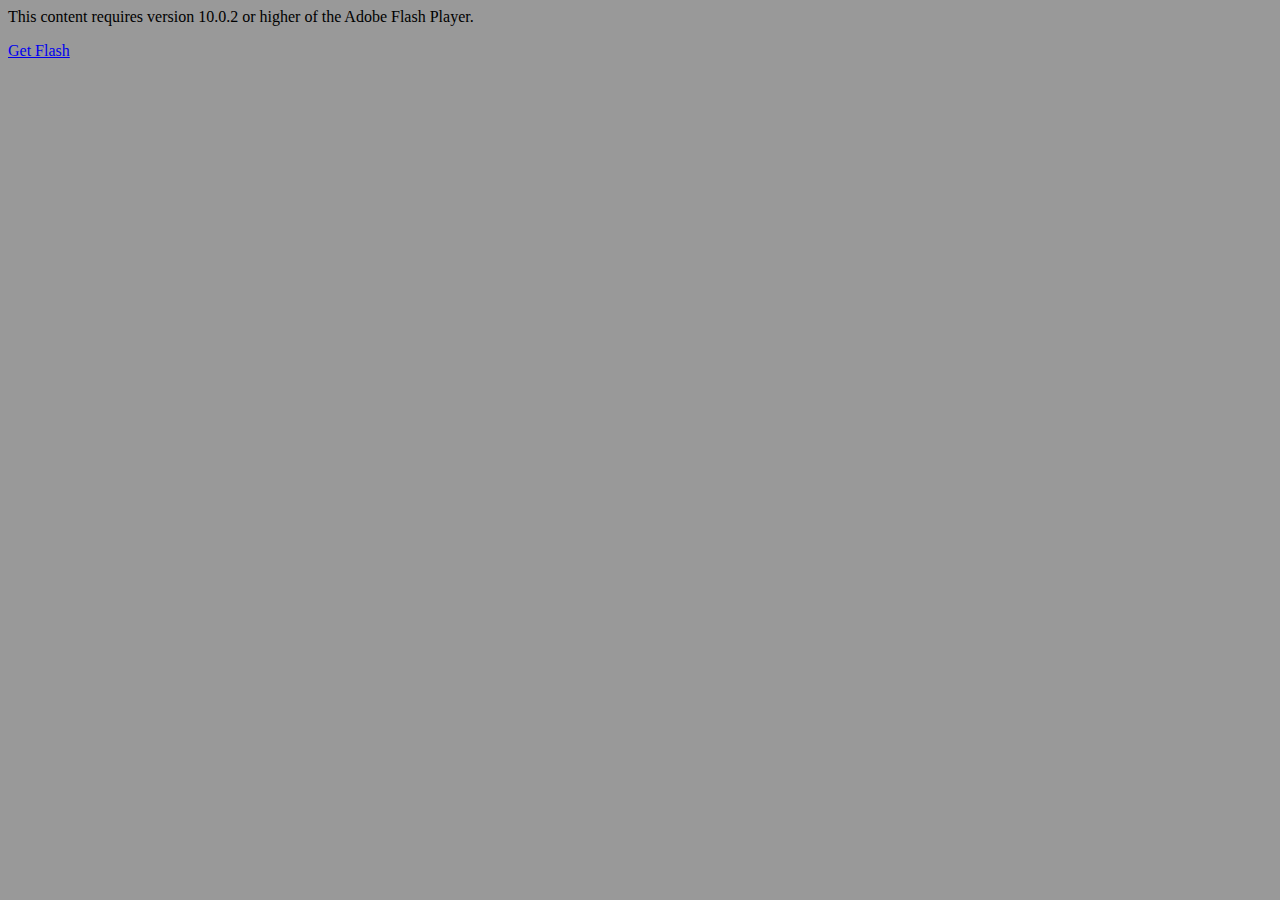
<file: compton_inglewood_portfolio.html>
<!-- saved from url=(0013)about:internet -->
<html xmlns="http://www.w3.org/1999/xhtml" xml:lang="en" lang="en">
<head>
<meta http-equiv="Content-Type" content="text/html; charset=utf-8" />
<title>compton_inglewood_portfolio</title>
<script language="JavaScript" type="text/javascript">
<!--
//v1.7
// Flash Player Version Detection
// Detect Client Browser type
// Copyright 2005-2008 Adobe Systems Incorporated.  All rights reserved.
var isIE  = (navigator.appVersion.indexOf("MSIE") != -1) ? true : false;
var isWin = (navigator.appVersion.toLowerCase().indexOf("win") != -1) ? true : false;
var isOpera = (navigator.userAgent.indexOf("Opera") != -1) ? true : false;
function ControlVersion()
{
	var version;
	var axo;
	var e;
	// NOTE : new ActiveXObject(strFoo) throws an exception if strFoo isn't in the registry
	try {
		// version will be set for 7.X or greater players
		axo = new ActiveXObject("ShockwaveFlash.ShockwaveFlash.7");
		version = axo.GetVariable("$version");
	} catch (e) {
	}
	if (!version)
	{
		try {
			// version will be set for 6.X players only
			axo = new ActiveXObject("ShockwaveFlash.ShockwaveFlash.6");
			
			// installed player is some revision of 6.0
			// GetVariable("$version") crashes for versions 6.0.22 through 6.0.29,
			// so we have to be careful. 
			
			// default to the first public version
			version = "WIN 6,0,21,0";
			// throws if AllowScripAccess does not exist (introduced in 6.0r47)		
			axo.AllowScriptAccess = "always";
			// safe to call for 6.0r47 or greater
			version = axo.GetVariable("$version");
		} catch (e) {
		}
	}
	if (!version)
	{
		try {
			// version will be set for 4.X or 5.X player
			axo = new ActiveXObject("ShockwaveFlash.ShockwaveFlash.3");
			version = axo.GetVariable("$version");
		} catch (e) {
		}
	}
	if (!version)
	{
		try {
			// version will be set for 3.X player
			axo = new ActiveXObject("ShockwaveFlash.ShockwaveFlash.3");
			version = "WIN 3,0,18,0";
		} catch (e) {
		}
	}
	if (!version)
	{
		try {
			// version will be set for 2.X player
			axo = new ActiveXObject("ShockwaveFlash.ShockwaveFlash");
			version = "WIN 2,0,0,11";
		} catch (e) {
			version = -1;
		}
	}
	
	return version;
}
// JavaScript helper required to detect Flash Player PlugIn version information
function GetSwfVer(){
	// NS/Opera version >= 3 check for Flash plugin in plugin array
	var flashVer = -1;
	
	if (navigator.plugins != null && navigator.plugins.length > 0) {
		if (navigator.plugins["Shockwave Flash 2.0"] || navigator.plugins["Shockwave Flash"]) {
			var swVer2 = navigator.plugins["Shockwave Flash 2.0"] ? " 2.0" : "";
			var flashDescription = navigator.plugins["Shockwave Flash" + swVer2].description;
			var descArray = flashDescription.split(" ");
			var tempArrayMajor = descArray[2].split(".");			
			var versionMajor = tempArrayMajor[0];
			var versionMinor = tempArrayMajor[1];
			var versionRevision = descArray[3];
			if (versionRevision == "") {
				versionRevision = descArray[4];
			}
			if (versionRevision[0] == "d") {
				versionRevision = versionRevision.substring(1);
			} else if (versionRevision[0] == "r") {
				versionRevision = versionRevision.substring(1);
				if (versionRevision.indexOf("d") > 0) {
					versionRevision = versionRevision.substring(0, versionRevision.indexOf("d"));
				}
			}
			var flashVer = versionMajor + "." + versionMinor + "." + versionRevision;
		}
	}
	// MSN/WebTV 2.6 supports Flash 4
	else if (navigator.userAgent.toLowerCase().indexOf("webtv/2.6") != -1) flashVer = 4;
	// WebTV 2.5 supports Flash 3
	else if (navigator.userAgent.toLowerCase().indexOf("webtv/2.5") != -1) flashVer = 3;
	// older WebTV supports Flash 2
	else if (navigator.userAgent.toLowerCase().indexOf("webtv") != -1) flashVer = 2;
	else if ( isIE && isWin && !isOpera ) {
		flashVer = ControlVersion();
	}	
	return flashVer;
}
// When called with reqMajorVer, reqMinorVer, reqRevision returns true if that version or greater is available
function DetectFlashVer(reqMajorVer, reqMinorVer, reqRevision)
{
	versionStr = GetSwfVer();
	if (versionStr == -1 ) {
		return false;
	} else if (versionStr != 0) {
		if(isIE && isWin && !isOpera) {
			// Given "WIN 2,0,0,11"
			tempArray         = versionStr.split(" "); 	// ["WIN", "2,0,0,11"]
			tempString        = tempArray[1];			// "2,0,0,11"
			versionArray      = tempString.split(",");	// ['2', '0', '0', '11']
		} else {
			versionArray      = versionStr.split(".");
		}
		var versionMajor      = versionArray[0];
		var versionMinor      = versionArray[1];
		var versionRevision   = versionArray[2];
        	// is the major.revision >= requested major.revision AND the minor version >= requested minor
		if (versionMajor > parseFloat(reqMajorVer)) {
			return true;
		} else if (versionMajor == parseFloat(reqMajorVer)) {
			if (versionMinor > parseFloat(reqMinorVer))
				return true;
			else if (versionMinor == parseFloat(reqMinorVer)) {
				if (versionRevision >= parseFloat(reqRevision))
					return true;
			}
		}
		return false;
	}
}
function AC_AddExtension(src, ext)
{
  if (src.indexOf('?') != -1)
    return src.replace(/\?/, ext+'?'); 
  else
    return src + ext;
}
function AC_Generateobj(objAttrs, params, embedAttrs) 
{ 
  var str = '';
  if (isIE && isWin && !isOpera)
  {
    str += '<object ';
    for (var i in objAttrs)
    {
      str += i + '="' + objAttrs[i] + '" ';
    }
    str += '>';
    for (var i in params)
    {
      str += '<param name="' + i + '" value="' + params[i] + '" /> ';
    }
    str += '</object>';
  }
  else
  {
    str += '<embed ';
    for (var i in embedAttrs)
    {
      str += i + '="' + embedAttrs[i] + '" ';
    }
    str += '> </embed>';
  }
  document.write(str);
}
function AC_FL_RunContent(){
  var ret = 
    AC_GetArgs
    (  arguments, ".swf", "movie", "clsid:d27cdb6e-ae6d-11cf-96b8-444553540000"
     , "application/x-shockwave-flash"
    );
  AC_Generateobj(ret.objAttrs, ret.params, ret.embedAttrs);
}
function AC_SW_RunContent(){
  var ret = 
    AC_GetArgs
    (  arguments, ".dcr", "src", "clsid:166B1BCA-3F9C-11CF-8075-444553540000"
     , null
    );
  AC_Generateobj(ret.objAttrs, ret.params, ret.embedAttrs);
}
function AC_GetArgs(args, ext, srcParamName, classid, mimeType){
  var ret = new Object();
  ret.embedAttrs = new Object();
  ret.params = new Object();
  ret.objAttrs = new Object();
  for (var i=0; i < args.length; i=i+2){
    var currArg = args[i].toLowerCase();    
    switch (currArg){	
      case "classid":
        break;
      case "pluginspage":
        ret.embedAttrs[args[i]] = args[i+1];
        break;
      case "src":
      case "movie":	
        args[i+1] = AC_AddExtension(args[i+1], ext);
        ret.embedAttrs["src"] = args[i+1];
        ret.params[srcParamName] = args[i+1];
        break;
      case "onafterupdate":
      case "onbeforeupdate":
      case "onblur":
      case "oncellchange":
      case "onclick":
      case "ondblclick":
      case "ondrag":
      case "ondragend":
      case "ondragenter":
      case "ondragleave":
      case "ondragover":
      case "ondrop":
      case "onfinish":
      case "onfocus":
      case "onhelp":
      case "onmousedown":
      case "onmouseup":
      case "onmouseover":
      case "onmousemove":
      case "onmouseout":
      case "onkeypress":
      case "onkeydown":
      case "onkeyup":
      case "onload":
      case "onlosecapture":
      case "onpropertychange":
      case "onreadystatechange":
      case "onrowsdelete":
      case "onrowenter":
      case "onrowexit":
      case "onrowsinserted":
      case "onstart":
      case "onscroll":
      case "onbeforeeditfocus":
      case "onactivate":
      case "onbeforedeactivate":
      case "ondeactivate":
      case "type":
      case "codebase":
      case "id":
        ret.objAttrs[args[i]] = args[i+1];
        break;
      case "width":
      case "height":
      case "align":
      case "vspace": 
      case "hspace":
      case "class":
      case "title":
      case "accesskey":
      case "name":
      case "tabindex":
        ret.embedAttrs[args[i]] = ret.objAttrs[args[i]] = args[i+1];
        break;
      default:
        ret.embedAttrs[args[i]] = ret.params[args[i]] = args[i+1];
    }
  }
  ret.objAttrs["classid"] = classid;
  if (mimeType) ret.embedAttrs["type"] = mimeType;
  return ret;
}
// -->
</script>
<script language="JavaScript" type="text/javascript">
<!--
// -----------------------------------------------------------------------------
// Globals
// Major version of Flash required
var requiredMajorVersion = 10;
// Minor version of Flash required
var requiredMinorVersion = 0;
// Revision of Flash required
var requiredRevision = 2;
// -----------------------------------------------------------------------------
// -->
</script>
</head>
<body bgcolor="#999999">
<!--url's used in the movie-->
<!--text used in the movie-->
<script language="JavaScript" type="text/javascript">
<!--
var hasRightVersion = DetectFlashVer(requiredMajorVersion, requiredMinorVersion, requiredRevision);
if(hasRightVersion) {  // if we've detected an acceptable version
	// embed the flash movie
	AC_FL_RunContent(
		'codebase', 'http://download.macromedia.com/pub/shockwave/cabs/flash/swflash.cab#version=10,0,2,0',
		'width', '1519',
		'height', '1041',
		'src', 'compton_inglewood_portfolio',
		'quality', 'high',
		'pluginspage', 'http://www.adobe.com/go/getflashplayer',
		'align', 'middle',
		'play', 'false',
		'loop', 'false',
		'scale', 'noscale',
		'wmode', 'window',
		'devicefont', 'false',
		'id', 'compton_inglewood_portfolio',
		'bgcolor', '#999999',
		'name', 'compton_inglewood_portfolio',
		'menu', 'true',
		'allowFullScreen', 'true',
		'allowScriptAccess','sameDomain',
		'movie', 'compton_inglewood_portfolio',
		'salign', ''
		); //end AC code
} else {  // flash is too old or we can't detect the plugin
	var alternateContent = '<p>This content requires version '
		+ requiredMajorVersion + '.' + requiredMinorVersion + '.' + requiredRevision + ' '
		+ 'or higher of the Adobe Flash Player.</p>'
		+ '<a href="http://www.adobe.com/go/getflashplayer/">Get Flash</a>';
	document.write(alternateContent);  // insert non-flash content
}
// -->
</script>
<noscript>
  	This content requires the Adobe Flash Player.
  	<a href="http://www.adobe.com/go/getflashplayer/">Get Flash</a>
</noscript>
</body>
</html>
</file>
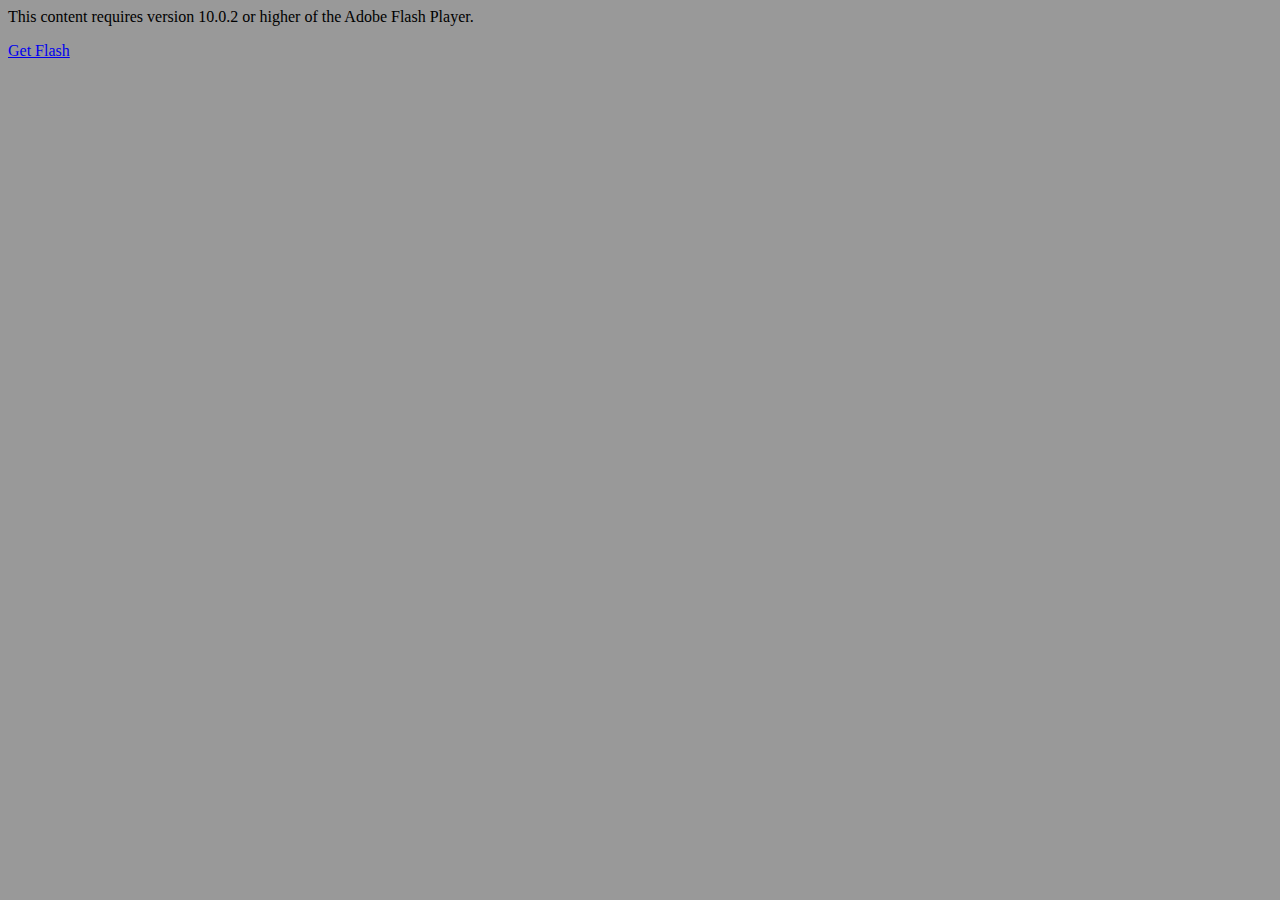
<file: trial.html>
<!-- saved from url=(0013)about:internet -->
<html xmlns="http://www.w3.org/1999/xhtml" xml:lang="en" lang="en">
<head>
<meta http-equiv="Content-Type" content="text/html; charset=utf-8" />
<title>trial</title>
<script language="JavaScript" type="text/javascript">
<!--
//v1.7
// Flash Player Version Detection
// Detect Client Browser type
// Copyright 2005-2008 Adobe Systems Incorporated.  All rights reserved.
var isIE  = (navigator.appVersion.indexOf("MSIE") != -1) ? true : false;
var isWin = (navigator.appVersion.toLowerCase().indexOf("win") != -1) ? true : false;
var isOpera = (navigator.userAgent.indexOf("Opera") != -1) ? true : false;
function ControlVersion()
{
	var version;
	var axo;
	var e;
	// NOTE : new ActiveXObject(strFoo) throws an exception if strFoo isn't in the registry
	try {
		// version will be set for 7.X or greater players
		axo = new ActiveXObject("ShockwaveFlash.ShockwaveFlash.7");
		version = axo.GetVariable("$version");
	} catch (e) {
	}
	if (!version)
	{
		try {
			// version will be set for 6.X players only
			axo = new ActiveXObject("ShockwaveFlash.ShockwaveFlash.6");
			
			// installed player is some revision of 6.0
			// GetVariable("$version") crashes for versions 6.0.22 through 6.0.29,
			// so we have to be careful. 
			
			// default to the first public version
			version = "WIN 6,0,21,0";
			// throws if AllowScripAccess does not exist (introduced in 6.0r47)		
			axo.AllowScriptAccess = "always";
			// safe to call for 6.0r47 or greater
			version = axo.GetVariable("$version");
		} catch (e) {
		}
	}
	if (!version)
	{
		try {
			// version will be set for 4.X or 5.X player
			axo = new ActiveXObject("ShockwaveFlash.ShockwaveFlash.3");
			version = axo.GetVariable("$version");
		} catch (e) {
		}
	}
	if (!version)
	{
		try {
			// version will be set for 3.X player
			axo = new ActiveXObject("ShockwaveFlash.ShockwaveFlash.3");
			version = "WIN 3,0,18,0";
		} catch (e) {
		}
	}
	if (!version)
	{
		try {
			// version will be set for 2.X player
			axo = new ActiveXObject("ShockwaveFlash.ShockwaveFlash");
			version = "WIN 2,0,0,11";
		} catch (e) {
			version = -1;
		}
	}
	
	return version;
}
// JavaScript helper required to detect Flash Player PlugIn version information
function GetSwfVer(){
	// NS/Opera version >= 3 check for Flash plugin in plugin array
	var flashVer = -1;
	
	if (navigator.plugins != null && navigator.plugins.length > 0) {
		if (navigator.plugins["Shockwave Flash 2.0"] || navigator.plugins["Shockwave Flash"]) {
			var swVer2 = navigator.plugins["Shockwave Flash 2.0"] ? " 2.0" : "";
			var flashDescription = navigator.plugins["Shockwave Flash" + swVer2].description;
			var descArray = flashDescription.split(" ");
			var tempArrayMajor = descArray[2].split(".");			
			var versionMajor = tempArrayMajor[0];
			var versionMinor = tempArrayMajor[1];
			var versionRevision = descArray[3];
			if (versionRevision == "") {
				versionRevision = descArray[4];
			}
			if (versionRevision[0] == "d") {
				versionRevision = versionRevision.substring(1);
			} else if (versionRevision[0] == "r") {
				versionRevision = versionRevision.substring(1);
				if (versionRevision.indexOf("d") > 0) {
					versionRevision = versionRevision.substring(0, versionRevision.indexOf("d"));
				}
			}
			var flashVer = versionMajor + "." + versionMinor + "." + versionRevision;
		}
	}
	// MSN/WebTV 2.6 supports Flash 4
	else if (navigator.userAgent.toLowerCase().indexOf("webtv/2.6") != -1) flashVer = 4;
	// WebTV 2.5 supports Flash 3
	else if (navigator.userAgent.toLowerCase().indexOf("webtv/2.5") != -1) flashVer = 3;
	// older WebTV supports Flash 2
	else if (navigator.userAgent.toLowerCase().indexOf("webtv") != -1) flashVer = 2;
	else if ( isIE && isWin && !isOpera ) {
		flashVer = ControlVersion();
	}	
	return flashVer;
}
// When called with reqMajorVer, reqMinorVer, reqRevision returns true if that version or greater is available
function DetectFlashVer(reqMajorVer, reqMinorVer, reqRevision)
{
	versionStr = GetSwfVer();
	if (versionStr == -1 ) {
		return false;
	} else if (versionStr != 0) {
		if(isIE && isWin && !isOpera) {
			// Given "WIN 2,0,0,11"
			tempArray         = versionStr.split(" "); 	// ["WIN", "2,0,0,11"]
			tempString        = tempArray[1];			// "2,0,0,11"
			versionArray      = tempString.split(",");	// ['2', '0', '0', '11']
		} else {
			versionArray      = versionStr.split(".");
		}
		var versionMajor      = versionArray[0];
		var versionMinor      = versionArray[1];
		var versionRevision   = versionArray[2];
        	// is the major.revision >= requested major.revision AND the minor version >= requested minor
		if (versionMajor > parseFloat(reqMajorVer)) {
			return true;
		} else if (versionMajor == parseFloat(reqMajorVer)) {
			if (versionMinor > parseFloat(reqMinorVer))
				return true;
			else if (versionMinor == parseFloat(reqMinorVer)) {
				if (versionRevision >= parseFloat(reqRevision))
					return true;
			}
		}
		return false;
	}
}
function AC_AddExtension(src, ext)
{
  if (src.indexOf('?') != -1)
    return src.replace(/\?/, ext+'?'); 
  else
    return src + ext;
}
function AC_Generateobj(objAttrs, params, embedAttrs) 
{ 
  var str = '';
  if (isIE && isWin && !isOpera)
  {
    str += '<object ';
    for (var i in objAttrs)
    {
      str += i + '="' + objAttrs[i] + '" ';
    }
    str += '>';
    for (var i in params)
    {
      str += '<param name="' + i + '" value="' + params[i] + '" /> ';
    }
    str += '</object>';
  }
  else
  {
    str += '<embed ';
    for (var i in embedAttrs)
    {
      str += i + '="' + embedAttrs[i] + '" ';
    }
    str += '> </embed>';
  }
  document.write(str);
}
function AC_FL_RunContent(){
  var ret = 
    AC_GetArgs
    (  arguments, ".swf", "movie", "clsid:d27cdb6e-ae6d-11cf-96b8-444553540000"
     , "application/x-shockwave-flash"
    );
  AC_Generateobj(ret.objAttrs, ret.params, ret.embedAttrs);
}
function AC_SW_RunContent(){
  var ret = 
    AC_GetArgs
    (  arguments, ".dcr", "src", "clsid:166B1BCA-3F9C-11CF-8075-444553540000"
     , null
    );
  AC_Generateobj(ret.objAttrs, ret.params, ret.embedAttrs);
}
function AC_GetArgs(args, ext, srcParamName, classid, mimeType){
  var ret = new Object();
  ret.embedAttrs = new Object();
  ret.params = new Object();
  ret.objAttrs = new Object();
  for (var i=0; i < args.length; i=i+2){
    var currArg = args[i].toLowerCase();    
    switch (currArg){	
      case "classid":
        break;
      case "pluginspage":
        ret.embedAttrs[args[i]] = args[i+1];
        break;
      case "src":
      case "movie":	
        args[i+1] = AC_AddExtension(args[i+1], ext);
        ret.embedAttrs["src"] = args[i+1];
        ret.params[srcParamName] = args[i+1];
        break;
      case "onafterupdate":
      case "onbeforeupdate":
      case "onblur":
      case "oncellchange":
      case "onclick":
      case "ondblclick":
      case "ondrag":
      case "ondragend":
      case "ondragenter":
      case "ondragleave":
      case "ondragover":
      case "ondrop":
      case "onfinish":
      case "onfocus":
      case "onhelp":
      case "onmousedown":
      case "onmouseup":
      case "onmouseover":
      case "onmousemove":
      case "onmouseout":
      case "onkeypress":
      case "onkeydown":
      case "onkeyup":
      case "onload":
      case "onlosecapture":
      case "onpropertychange":
      case "onreadystatechange":
      case "onrowsdelete":
      case "onrowenter":
      case "onrowexit":
      case "onrowsinserted":
      case "onstart":
      case "onscroll":
      case "onbeforeeditfocus":
      case "onactivate":
      case "onbeforedeactivate":
      case "ondeactivate":
      case "type":
      case "codebase":
      case "id":
        ret.objAttrs[args[i]] = args[i+1];
        break;
      case "width":
      case "height":
      case "align":
      case "vspace": 
      case "hspace":
      case "class":
      case "title":
      case "accesskey":
      case "name":
      case "tabindex":
        ret.embedAttrs[args[i]] = ret.objAttrs[args[i]] = args[i+1];
        break;
      default:
        ret.embedAttrs[args[i]] = ret.params[args[i]] = args[i+1];
    }
  }
  ret.objAttrs["classid"] = classid;
  if (mimeType) ret.embedAttrs["type"] = mimeType;
  return ret;
}
// -->
</script>
<script language="JavaScript" type="text/javascript">
<!--
// -----------------------------------------------------------------------------
// Globals
// Major version of Flash required
var requiredMajorVersion = 10;
// Minor version of Flash required
var requiredMinorVersion = 0;
// Revision of Flash required
var requiredRevision = 2;
// -----------------------------------------------------------------------------
// -->
</script>
</head>
<body bgcolor="#999999">
<!--url's used in the movie-->
<!--text used in the movie-->
<script language="JavaScript" type="text/javascript">
<!--
var hasRightVersion = DetectFlashVer(requiredMajorVersion, requiredMinorVersion, requiredRevision);
if(hasRightVersion) {  // if we've detected an acceptable version
	// embed the flash movie
	AC_FL_RunContent(
		'codebase', 'http://download.macromedia.com/pub/shockwave/cabs/flash/swflash.cab#version=10,0,2,0',
		'width', '475',
		'height', '4120',
		'src', 'trial',
		'quality', 'high',
		'pluginspage', 'http://www.adobe.com/go/getflashplayer',
		'align', 'middle',
		'play', 'false',
		'loop', 'false',
		'scale', 'noscale',
		'wmode', 'window',
		'devicefont', 'false',
		'id', 'trial',
		'bgcolor', '#999999',
		'name', 'trial',
		'menu', 'true',
		'allowFullScreen', 'true',
		'allowScriptAccess','sameDomain',
		'movie', 'trial',
		'salign', ''
		); //end AC code
} else {  // flash is too old or we can't detect the plugin
	var alternateContent = '<p>This content requires version '
		+ requiredMajorVersion + '.' + requiredMinorVersion + '.' + requiredRevision + ' '
		+ 'or higher of the Adobe Flash Player.</p>'
		+ '<a href="http://www.adobe.com/go/getflashplayer/">Get Flash</a>';
	document.write(alternateContent);  // insert non-flash content
}
// -->
</script>
<noscript>
  	This content requires the Adobe Flash Player.
  	<a href="http://www.adobe.com/go/getflashplayer/">Get Flash</a>
</noscript>
</body>
</html>
</file>
